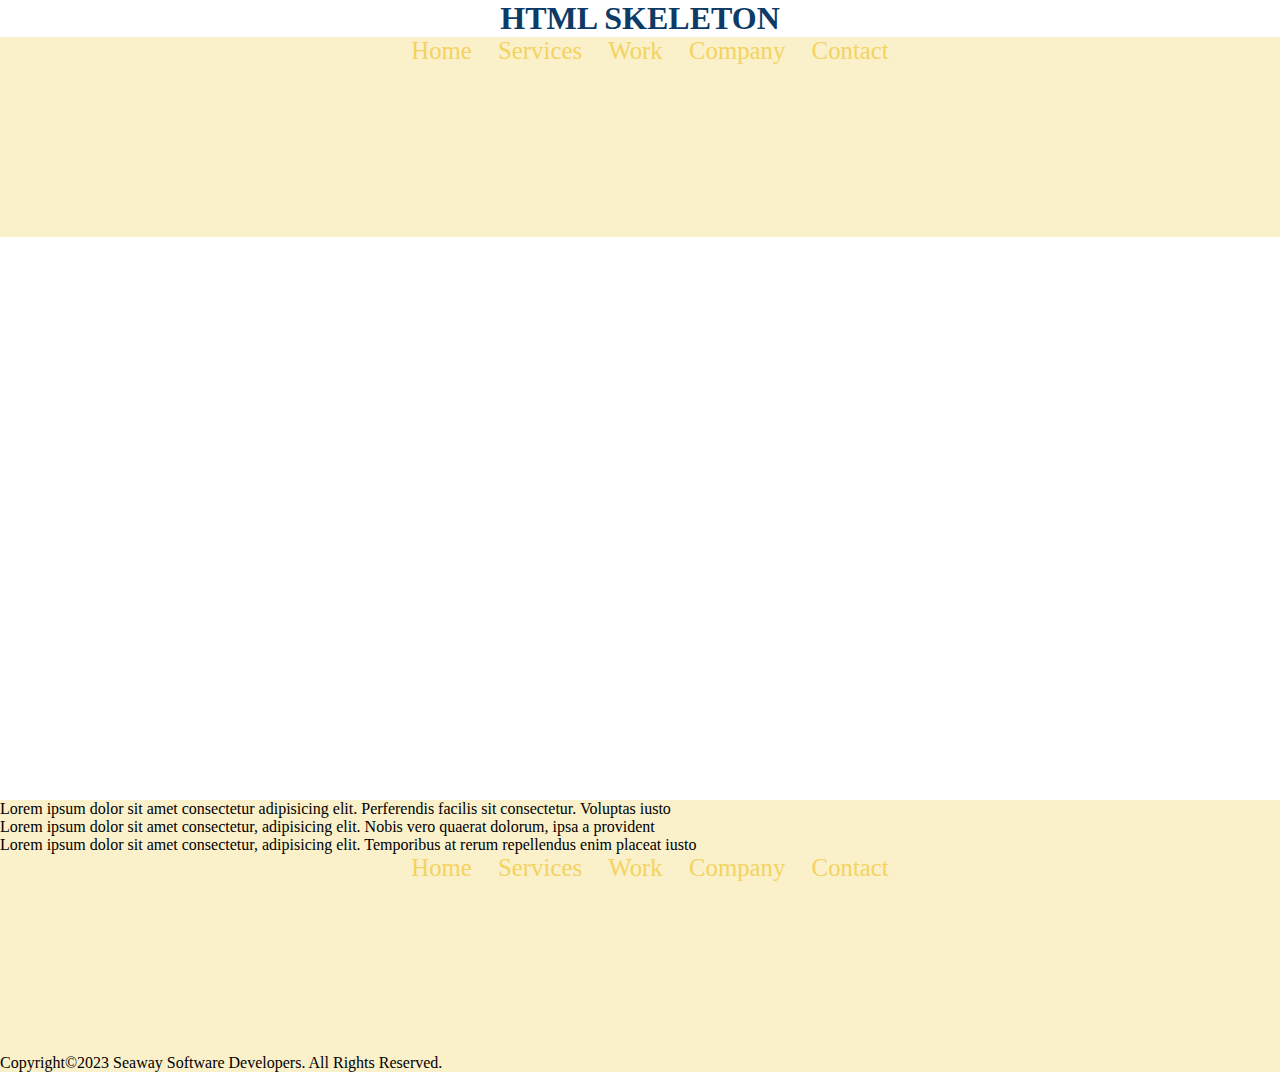
<file: index.html>
<!DOCTYPE html>
<html lang="en">
<meta charset="UTF-8">
<title>Lorem ipsum</title>
<link rel="stylesheet" href="css/styles.css">
<main>
    <header>
        <blockquote><h1 class="blockquote">HTML SKELETON</h1></blockquote>
        <nav>
            <ul>
                <li><a href="index.html">Home</a></li>
                <li><a href="services.html">Services</a></li>
                <li><a href="work.html">Work</a></li>
                <li><a href="company.html">Company</a></li>
                <li><a href="contact.html">Contact</a></li>
            </ul>
        </nav>
    </header>
    <body>
        <p>Lorem ipsum dolor sit amet consectetur adipisicing elit. Perferendis facilis sit consectetur. Voluptas iusto</p>
        <p>Lorem ipsum dolor sit amet consectetur, adipisicing elit. Nobis vero quaerat dolorum, ipsa a provident</p>
        <p>Lorem ipsum dolor sit amet consectetur, adipisicing elit. Temporibus at rerum repellendus enim placeat iusto</p>

    </body>
</main>
<footer>
    <nav class="fnav">
        <ul>
            <li><a href="index.html">Home</a></li>
            <li><a href="services.html">Services</a></li>
            <li><a href="work.html">Work</a></li>
            <li><a href="company.html">Company</a></li>
            <li><a href="contact.html">Contact</a></li>
        </ul>
    </nav>
    <p class="copyright">Copyright&copy;2023 Seaway Software Developers. All Rights Reserved.</p>
</footer>
</html>
</file>
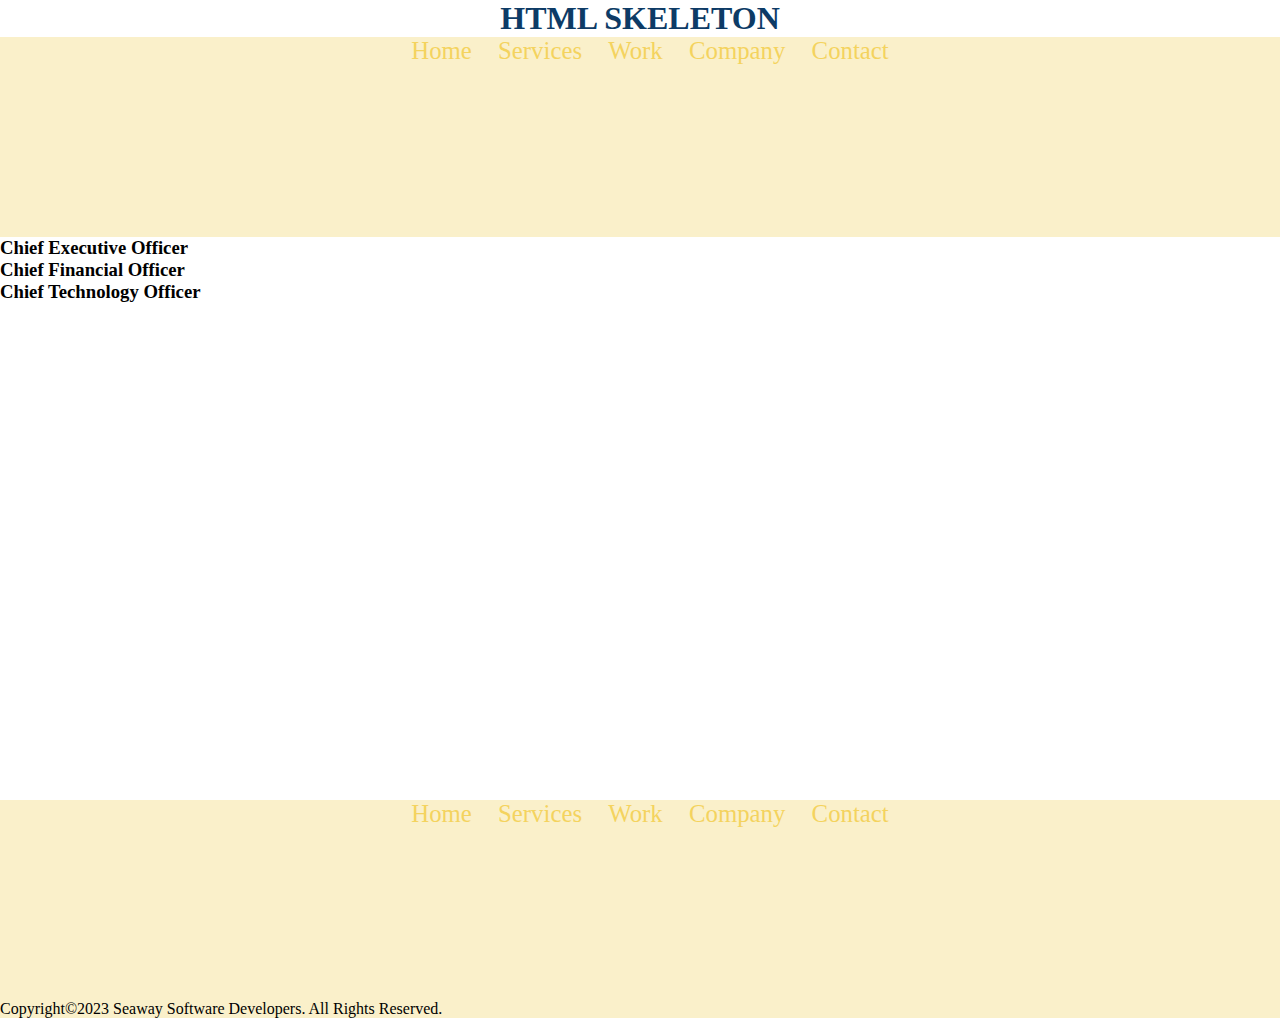
<file: company.html>
<!DOCTYPE html>
<html lang="en">
<meta charset="UTF-8">
<title>Lorem ipsum</title>
<link rel="stylesheet" href="css/styles.css">
<main>
    <header>
        <blockquote><h1 class="blockquote">HTML SKELETON</h1></blockquote>
        <nav>
            <ul>
                <li><a href="index.html">Home</a></li>
                <li><a href="services.html">Services</a></li>
                <li><a href="work.html">Work</a></li>
                <li><a href="company.html">Company</a></li>
                <li><a href="contact.html">Contact</a></li>
            </ul>
        </nav>

        <section class="exec">
            <h3>Chief Executive Officer</h3>
        </section>

        <section class="fina">
            <h3>Chief Financial Officer</h3>
        </section>

        <section class="tech">
            <h3>Chief Technology Officer</h3>
        </section>
    </header>
    <body>
    </body>
</main>
<footer>
    <nav class="fnav">
        <ul>
            <li><a href="index.html">Home</a></li>
            <li><a href="services.html">Services</a></li>
            <li><a href="work.html">Work</a></li>
            <li><a href="company.html">Company</a></li>
            <li><a href="contact.html">Contact</a></li>
        </ul>
    </nav>
    <p class="copyright">Copyright&copy;2023 Seaway Software Developers. All Rights Reserved.</p>
</footer>
</html>
</file>
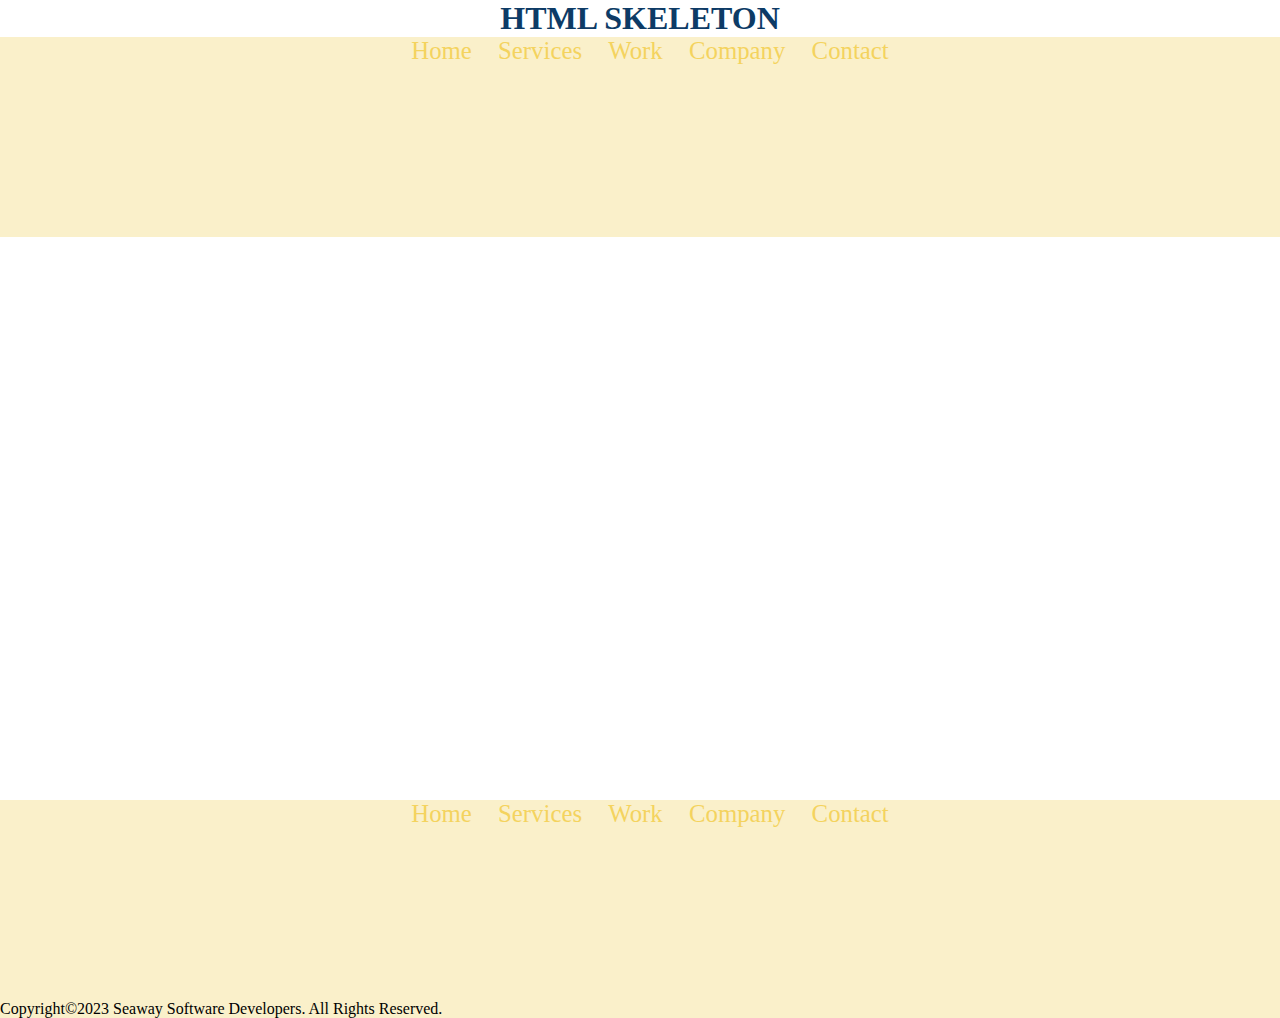
<file: contact.html>
<!DOCTYPE html>
<html lang="en">
<meta charset="UTF-8">
<title>Lorem ipsum</title>
<link rel="stylesheet" href="css/styles.css">
<main>
    <header>
        <blockquote><h1 class="blockquote">HTML SKELETON</h1></blockquote>
        <nav>
            <ul>
                <li><a href="index.html">Home</a></li>
                <li><a href="services.html">Services</a></li>
                <li><a href="work.html">Work</a></li>
                <li><a href="company.html">Company</a></li>
                <li><a href="contact.html">Contact</a></li>
            </ul>
        </nav>
    </header>
    <body>
    
    </body>
</main>
<footer>
    <nav class="fnav">
        <ul>
            <li><a href="index.html">Home</a></li>
            <li><a href="services.html">Services</a></li>
            <li><a href="work.html">Work</a></li>
            <li><a href="company.html">Company</a></li>
            <li><a href="contact.html">Contact</a></li>
        </ul>
    </nav>
    <p class="copyright">Copyright&copy;2023 Seaway Software Developers. All Rights Reserved.</p>
</footer>
</html>
</file>
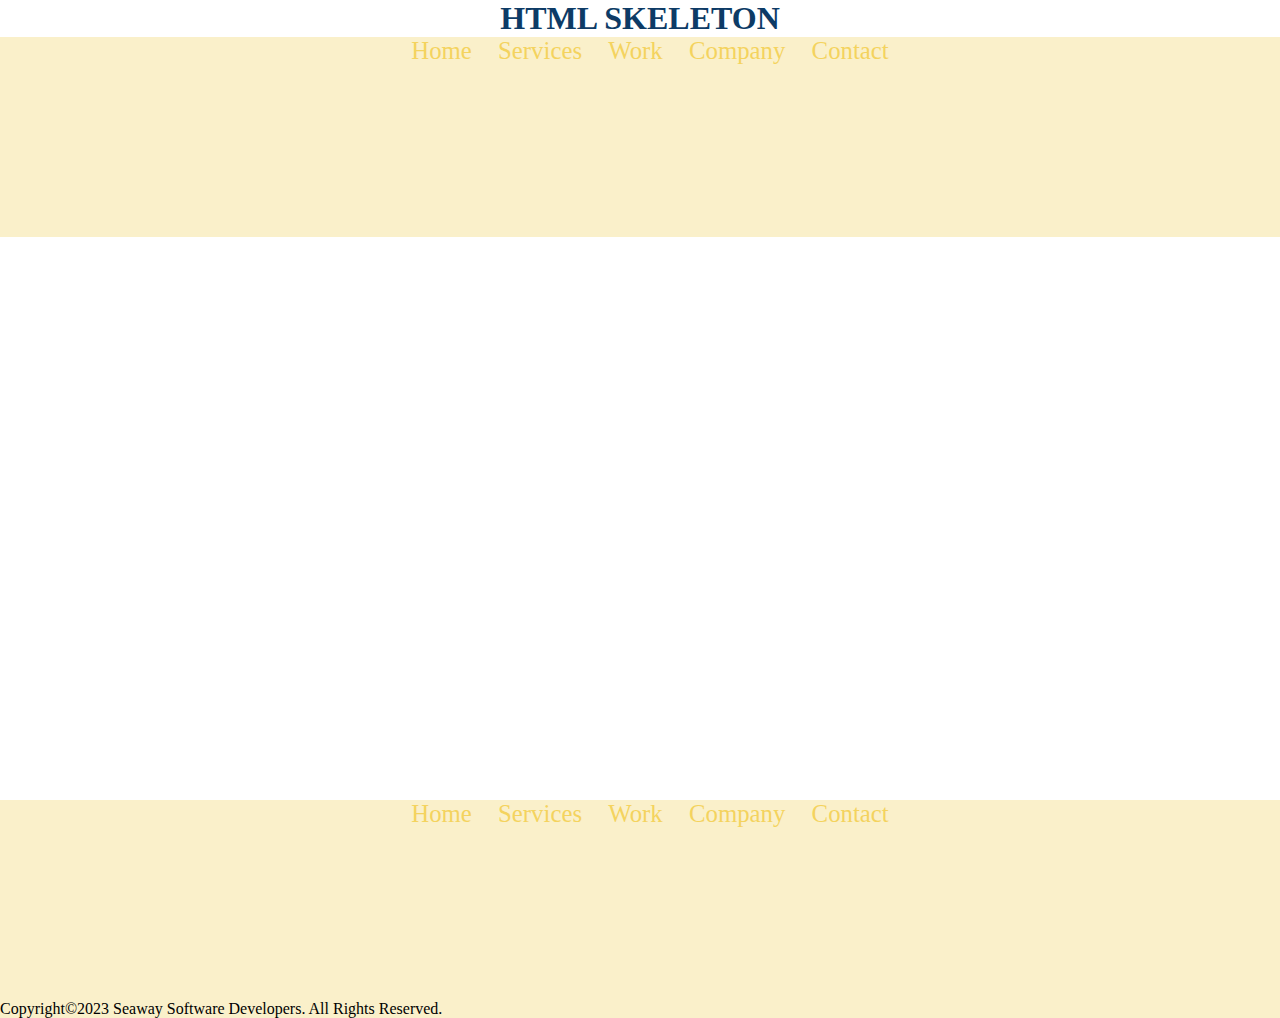
<file: services.html>
<!DOCTYPE html>
<html lang="en">
<meta charset="UTF-8">
<title>Lorem ipsum</title>
<link rel="stylesheet" href="css/styles.css">
<main>
    <header>
        <blockquote><h1 class="blockquote">HTML SKELETON</h1></blockquote>
        <nav>
            <ul>
                <li><a href="index.html">Home</a></li>
                <li><a href="services.html">Services</a></li>
                <li><a href="work.html">Work</a></li>
                <li><a href="company.html">Company</a></li>
                <li><a href="contact.html">Contact</a></li>
            </ul>
        </nav>
    </header>
    <body>

    </body>
</main>
<footer>
    <nav class="fnav">
        <ul>
            <li><a href="index.html">Home</a></li>
            <li><a href="services.html">Services</a></li>
            <li><a href="work.html">Work</a></li>
            <li><a href="company.html">Company</a></li>
            <li><a href="contact.html">Contact</a></li>
        </ul>
    </nav>
    <p class="copyright">Copyright&copy;2023 Seaway Software Developers. All Rights Reserved.</p>
</footer>
</html>
</file>
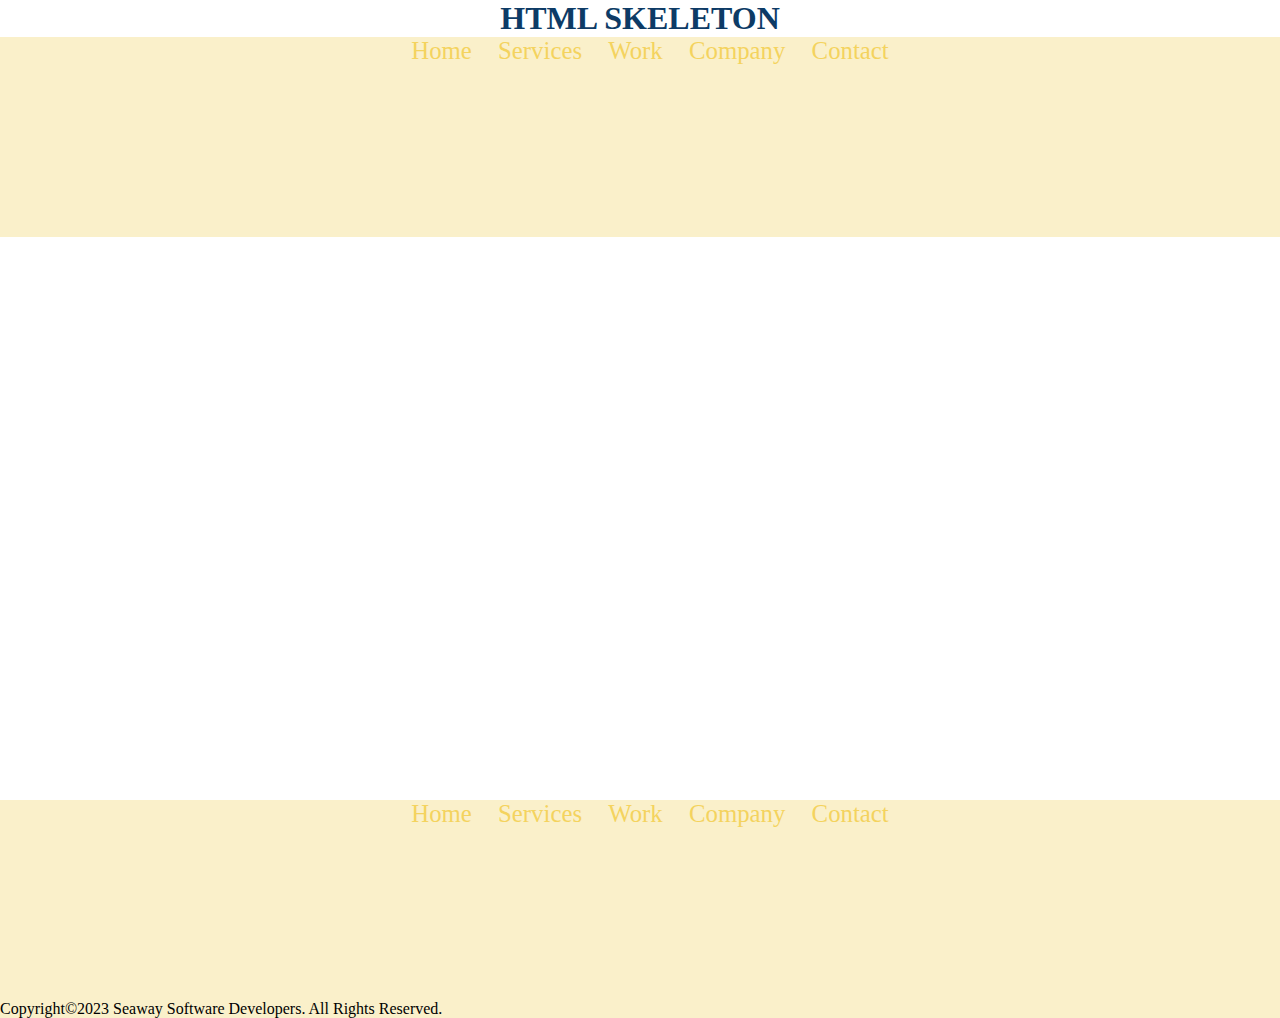
<file: work.html>
<!DOCTYPE html>
<html lang="en">
<meta charset="UTF-8">
<title>Lorem ipsum</title>
<link rel="stylesheet" href="css/styles.css">
<main>
    <header>
        <blockquote><h1 class="blockquote">HTML SKELETON</h1></blockquote>
        <nav>
            <ul>
                <li><a href="index.html">Home</a></li>
                <li><a href="services.html">Services</a></li>
                <li><a href="work.html">Work</a></li>
                <li><a href="company.html">Company</a></li>
                <li><a href="contact.html">Contact</a></li>
            </ul>
        </nav>
    </header>
    <body>
     
    </body>
</main>
<footer>
    <nav class="fnav">
        <ul>
            <li><a href="index.html">Home</a></li>
            <li><a href="services.html">Services</a></li>
            <li><a href="work.html">Work</a></li>
            <li><a href="company.html">Company</a></li>
            <li><a href="contact.html">Contact</a></li>
        </ul>
    </nav>
    <p class="copyright">Copyright&copy;2023 Seaway Software Developers. All Rights Reserved.</p>
</footer>
</html>
</file>
<file: css/styles.css>
/* Color Pallet: 
0D3B66 - Blue
FAF0CA - Tan
F4D35E - Gold */

* {
    margin: 0;
    padding: 0;
    border: 0;
}

html {
    background-color: #FAF0CA;
}

main {
    background-color: #FAF0CA;
}

main body p {
    text-align: center;
}

header {
    background-color: white;
    height: 800px;
}

blockquote h1 {
    text-align: center;
    color: #0D3B66;
    font-size: 200%;
}

/* Nav */
nav {
    background-color: #FAF0CA;
    height: 200px;
}

nav ul {
    text-decoration: none;
    font-size: 155%;
    text-align: center;
}

nav ul li {
    display: inline-block;
    text-align: center;
    padding: 0 0 20px 20px;
}

nav ul li a {
    text-decoration: none;
    text-align: center;
    color: #F4D35E;
}

nav ul li a:hover {
    text-decoration: line-through;
    text-align: center;
    color: #0D3B66;
}
/* end nav */
/* Footer nav */
.fnav nav {
    height: 200px;
}

.fnav nav ul {
    text-decoration: none;
    font-size: 155%;
    text-align: center;
}

.fnav nav ul li {
    display: inline-block;
    text-align: center;
}

.fnav nav ul li a {
    text-decoration: none;
    text-align: center;
    color: #F4D35E;
}

.fnav nav ul li a:hover {
    text-decoration: line-through;
    text-align: center;
    color: #0D3B66;
}
/*end footernav */
/*copyright*/
.copyright footer p {
    font-size: 125%;
    text-align: center;
}

/* Company css */
</file>
